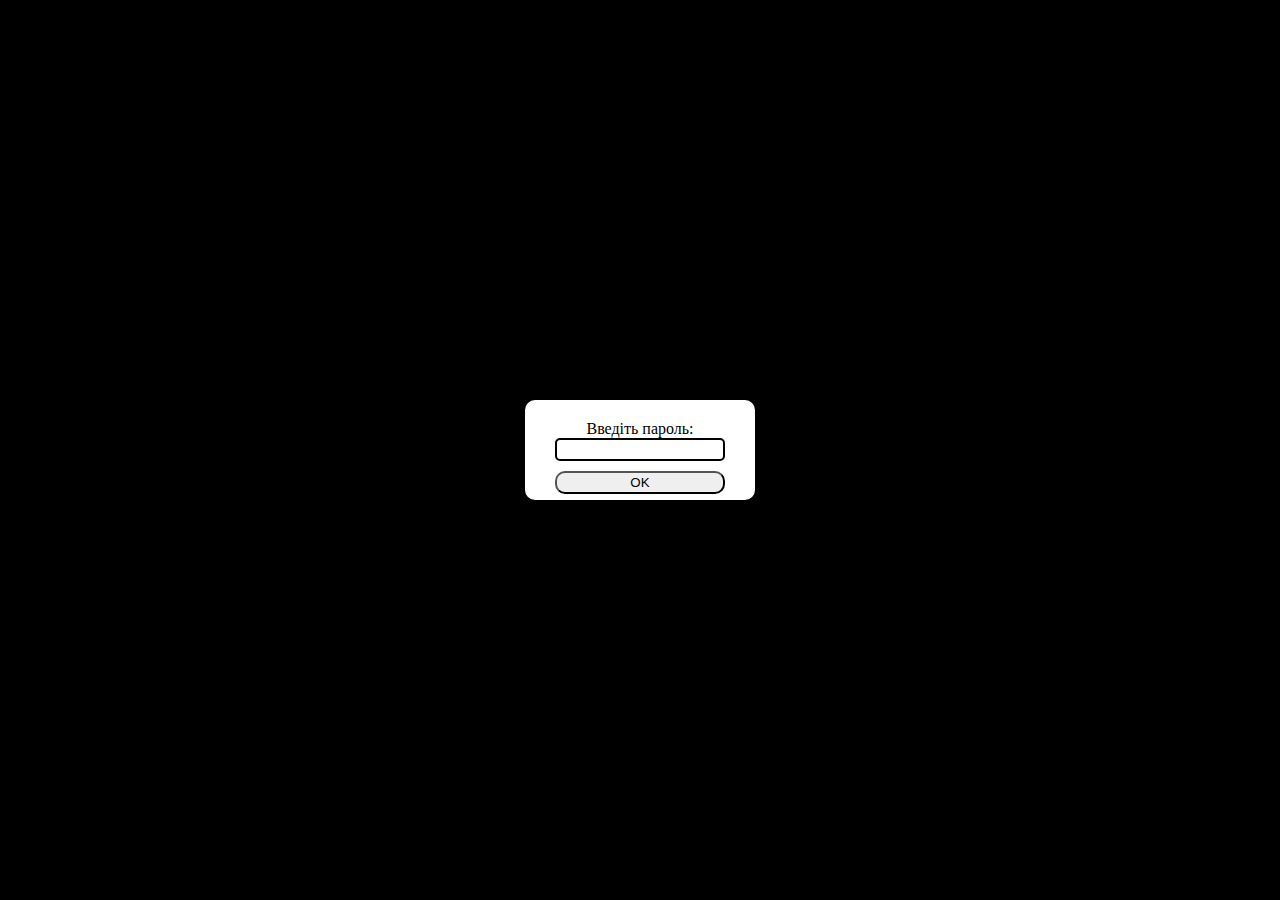
<file: index.html>
<!DOCTYPE html>
<html>
<head>
    <meta charset="UTF-8">
    <meta name="viewport" content="width=device-width, initial-scale=1.0">
    <title>Запрошення</title>

    <link rel="icon" href="./лист.jpg">
    <link rel="stylesheet" href="./style.css">
    <link href="https://fonts.googleapis.com/css2?family=Jura:wght@400;700&display=swap" rel="stylesheet">
    <link href="https://fonts.googleapis.com/css2?family=Kalam&display=swap" rel="stylesheet">

</head>
<body>
    <div class="list"> 
        <p>Запрошення на Днюху</p>
        <p> -- 28.03.25 --</p>
        <p id="NameAdresText">Привіт ---- , запрошую тебе на днюху, ми плануємо піти в квест комнату та повеселитись на всі 100, якщо ти згоден(на) чи навпаки, вибери відповідну кнопку.</p>
        
        <button id="Plus" style="background-color: rgb(142, 255, 142);"> Я за!</button> <button id="Minus" style="background-color: rgb(255, 152, 152);"> Я проти</button>
    </div>

    <div id="modal" class="modal">
        <div class="modal-content">
            <p>Введіть пароль:</p>
            <input type="password" id="passwordInput"><br>
            <button onclick="checkPassword()">OK</button>
        </div>
    </div>
    
    <div id="Soop">
        <div class="Soop_box">
            <p class="text">Дякую за відповідь, якщо відповіть "я за" то через певний час я надішлю посилання в особисті.</p>
        </div>
    </div>

    <script src="./script.js" defer></script>
</body>
</html>
</file>
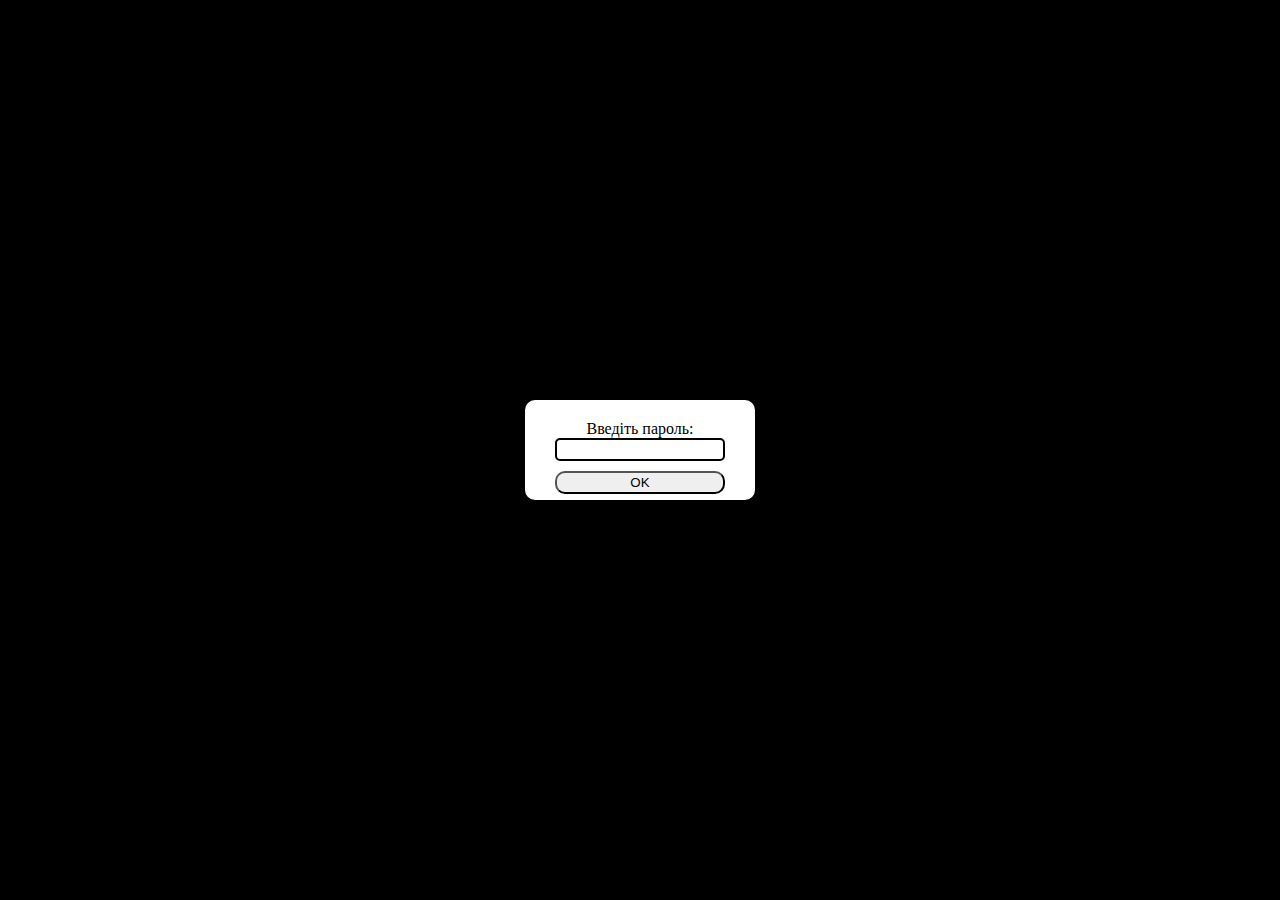
<file: InfoBox.html>
<!DOCTYPE html>
<html>
<head>
    <meta charset="UTF-8">
    <meta name="viewport" content="width=device-width, initial-scale=1.0">
    <title>Запрошення</title>

    <link rel="icon" href="./лист.jpg">
    <link rel="stylesheet" href="./style.css">
    <link href="https://fonts.googleapis.com/css2?family=Jura:wght@400;700&display=swap" rel="stylesheet">
    <link href="https://fonts.googleapis.com/css2?family=Kalam&display=swap" rel="stylesheet">

</head>
<body>

    <h2>Статус запрошень</h2>
    <p data-name="Діма">Діма - Не відповів</p>
    <p data-name="Міша">Міша - Не відповів</p>
    <p data-name="Микита">Микита - Не відповів</p>
    <p data-name="Вероніка">Вероніка - Не відповів</p>
    <p data-name="Ярик">Ярик - Не відповів</p>
    <p data-name="Максим">Максим - Не відповів</p>
    <p data-name="Пусто">Пусто - Не відповів</p>
    
    <button onclick="location.href='./index.html'" >Назад</button>
    
    <script>
    document.addEventListener('DOMContentLoaded', function() {
      // Перевіряємо, чи є доступ до сторінки через правильний пароль
      if (sessionStorage.getItem('isAuthenticated') !== 'true') {
        location.href = "./index.html";  // Перехід на головну сторінку, якщо пароль не введено
      }
    
      const invitationData = JSON.parse(localStorage.getItem('invitationData')) || {};
      
      const statusElements = document.querySelectorAll('p[data-name]');
      statusElements.forEach(function(element) {
        const name = element.getAttribute('data-name');
        const status = invitationData[name] ? invitationData[name].status : "Не відповів";
        element.textContent = `${name} - ${status}`;
      });
    });
    </script>

    


    <script src="./script.js" defer></script>
</body>
</html>
</file>
<file: style.css>
* {
    margin: 0;
    padding: 0;
    box-sizing: border-box;
}

html, body {
    height: 100%;
    margin: 0;
    padding: 0;
    display: flex;
    justify-content: center; /* Вирівнювання по горизонталі */
    align-items: center; /* Вирівнювання по вертикалі */
}

body{
    background: rgb(178,176,255);
background: linear-gradient(326deg, rgba(178,176,255,1) 29%, rgba(255,251,55,1) 74%);
}


.list{
    background-color: rgb(182, 182, 182);
    border: solid black 3px;
    border-radius: 20px;
    text-align: center;
    max-width: 500px;
    margin: 10px;

    p{
        font-size: 20px;
        margin: 10px;
    }

    button{
        width: 150px;
        height: 30px;
        border-radius: 20px;
        margin: 30px;
        cursor: pointer	;
    }

    @media (max-width: 600px) {
        button{
            width: 120px;
        }
    }
}


.modal {
    position: fixed;
    top: 0;
    left: 0;
    width: 100%;
    height: 100%;
    background: black;
    display: flex;
    justify-content: center;
    align-items: center;
}
.modal-content {
    background: white;
    padding: 20px;
    text-align: center;
    border-radius: 10px;
    height: 100px;

    input{
        width: 170px;
        border: 2px solid black;
        padding: 2px;
        border-radius: 5px;
    }

    button{
        padding: 2px;
        width: 170px;
        border-radius: 10px;
        margin: 10px;
    }
}
.hidden {
    display: none;
}



.modal-content2 {
    background: white;
    padding: 20px;
    text-align: center;
    border-radius: 10px;
    height: 600px;


    button{
        padding: 2px;
        width: 170px;
        border-radius: 10px;
        margin: 10px;
    }
}




 #Soop {
    position: fixed;
    left: 0;
    top: 0;
    width: 100%;
    height: 100%;
    z-index: 99999;
    background-color: rgba(0, 0, 0, 0.659);
    display: grid;
    align-items: center;
    overflow: auto;
    visibility: hidden; /* Блок прихований за замовчуванням */
    opacity: 0; /* Прозорий за замовчуванням */
    transition: opacity .4s, visibility .4s; /* Анімація для плавного показу/приховування */
}

.Soop_box {
    width: 350px;
    height: 160px;
    padding: 55px;
    z-index: 1;
    background-color: rgb(179, 179, 179);
    background-color: #EFEFEF;
    border-radius: 18px;
    font-size: 16px;
    margin: auto;
    -webkit-box-shadow: 5px 5px 11px 17px rgba(0, 0, 0, 0.16);
    -moz-box-shadow: 5px 5px 11px 17px rgba(0, 0, 0, 0.16);
    box-shadow: 5px 5px 11px 17px rgba(0, 0, 0, 0.16);
    transform: scale(0); /* Блок схований (зменшений) за замовчуванням */
    transition: transform .6s; /* Анімація для масштабування */
}

#Soop.open {
    visibility: visible; /* Блок видимий при активації */
    opacity: 1; /* Блок непрозорий при активації */
}

#Soop.open .Soop_box {
    transform: scale(1); /* Блок масштабується до нормального вигляду при активації */
}
</file>
